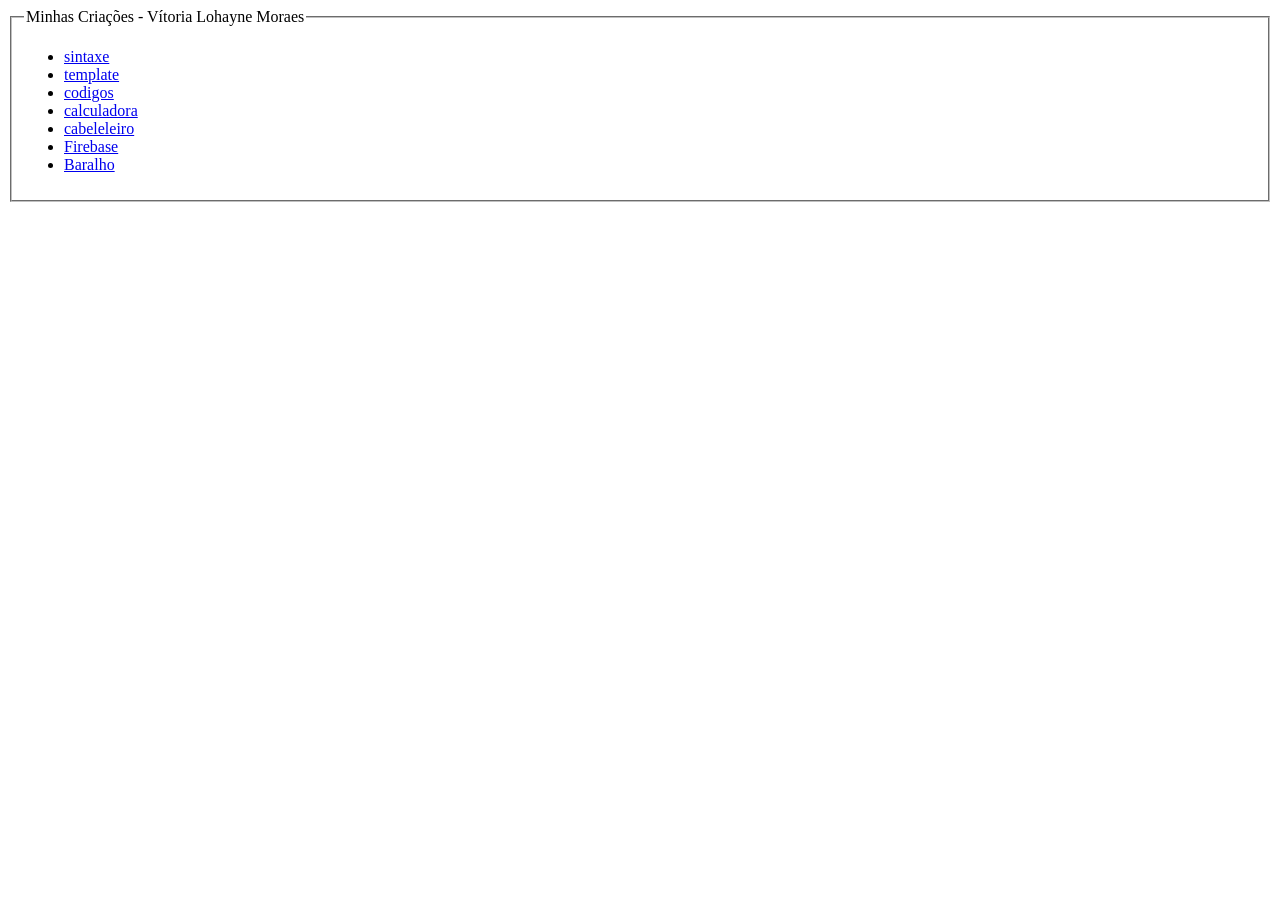
<file: index.html>
<!DOCTYPE html>
<html lang="PT-BR">
<head>
    <meta charset="UTF-8">
    <meta name="viewport" content="width=device-width, initial-scale=1.0">
    <title>Document</title>
</head>
<body>
    <fieldset>
        <legend>Minhas Criações - Vítoria Lohayne Moraes</legend>
        <ul>
            <li><a href="sintaxe.html">sintaxe</a></li>
            <li><a href="template.html">template</a></li>
            <li><a href="codigos.html">codigos</a></li>
            <li><a href="calculadora/calculadora.html">calculadora</a></li>
            <li><a href="barbearia/barbearia.html">cabeleleiro</a></li>
            <li><a href="firebase/firebase.html">Firebase</a></li>
            <li><a href="baralho/baralho.html">Baralho</a></li>
        </ul>
    </fieldset>
</body>
</html>
</file>
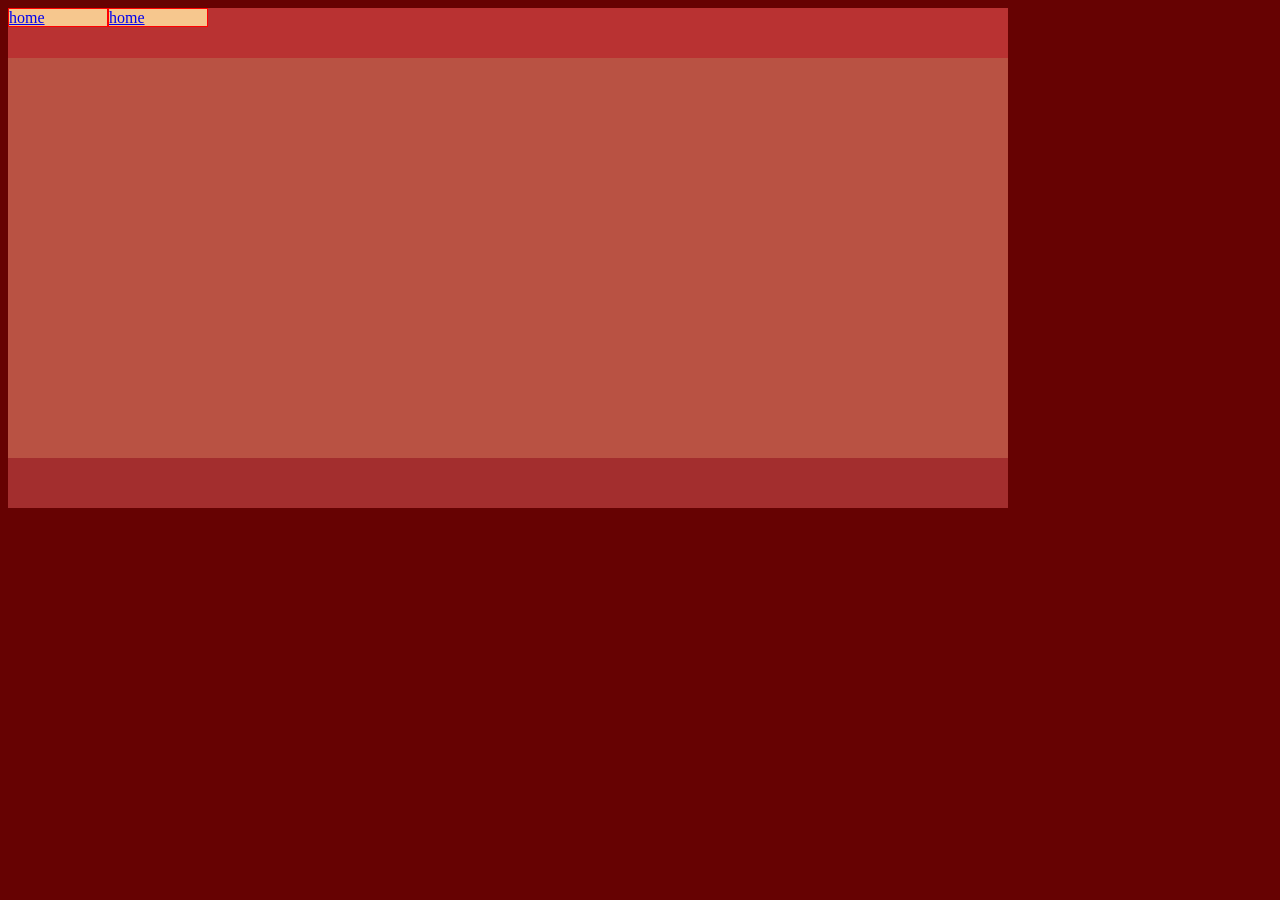
<file: template.html>
<!DOCTYPE html>
<html lang="en">
<head>
    <meta charset="UTF-8">
    <meta name="viewport" content="width=device-width, initial-scale=1.0">
    <title>Document</title>
    <style>
       body{
         background-color: rgb(102, 2, 2);
         width: 1000px;
         height: 500px;
       }
       header{
         background-color: rgb(185, 50, 50);
         width: 100%;
         height: 10%;
       }
       main{
         background-color: rgb(185, 82, 67);
         width: 100%;
         height: 80%;
       }
       footer{
         background-color: rgb(163, 46, 46);
         width: 100%;
         height: 10%;
       }
       .menu{
        width: 20%;
        height:34%;
        background-color: rgb(10, 9, 9);
        display: flex;
       }
       .linkMenu{
        color:rgb(10, 6, 13);
        border: 1px solid red;
        width: 100%;
        height: 100%;
        background-color: #f6c78e;
        font-family: arial
        margin-left: 1%
       }
    </style>
</head>
<body>
    <header>
      <div class="menu">
        <div class="linkMenu">
        <a href="https://github.com/vitorialohainemoraes-ai/front-end/edit/main/view/template.html">home</a>
        </div>
        <div class="linkMenu">
          <a href="https://github.com/vitorialohainemoraes-ai/front-end/edit/main/view/template.html">home</a>
      </div>
    </header>
    <main>
      
    </main>
    <footer>
      
    </footer>
</body>
</html>
</file>
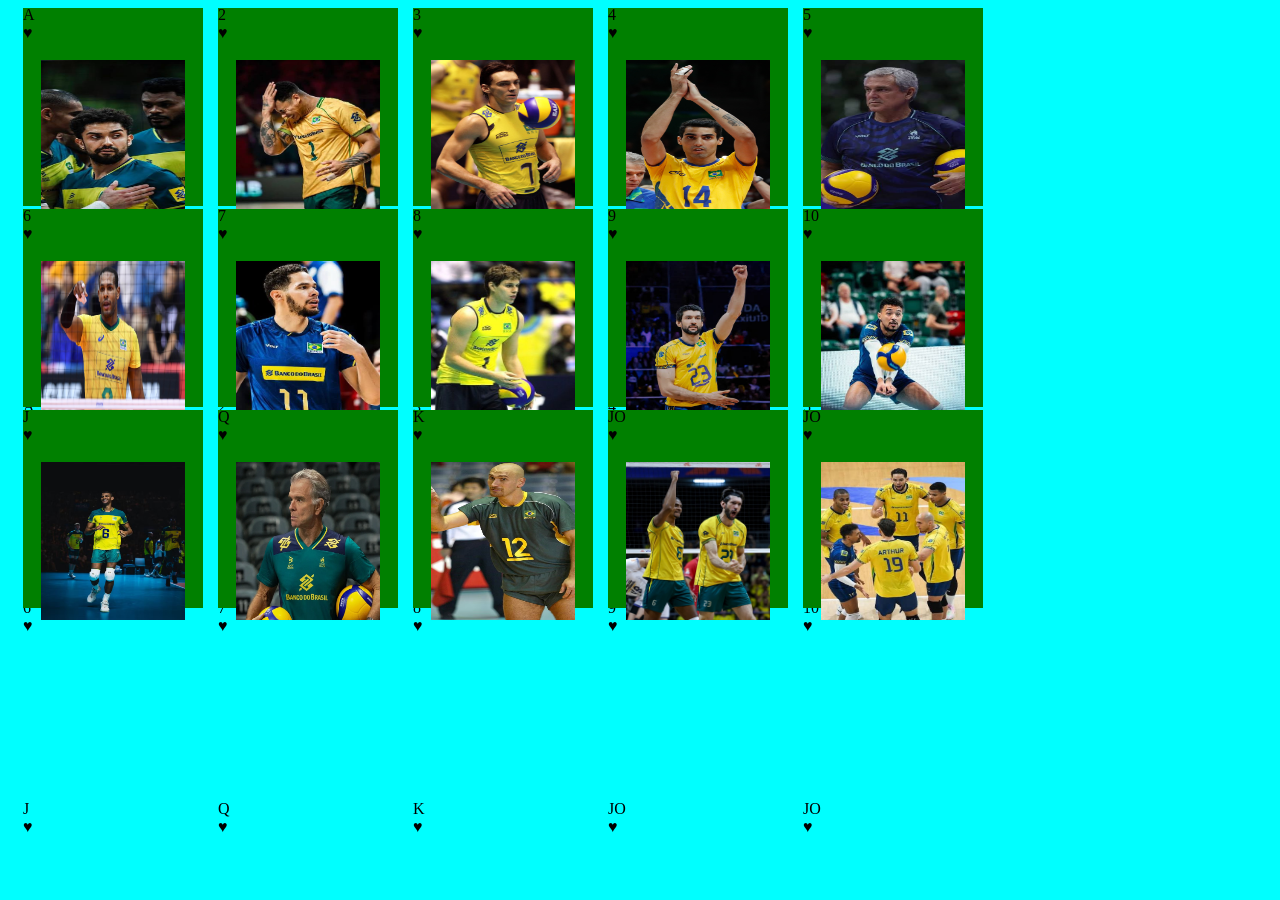
<file: baralho/baralho.html>
<!DOCTYPE html>
<html lang="en">
<head> 
    <meta charset="UTF-8"> 
    <meta name="viewport" content="width=device-width, initial-scale=1.0"> 
    <title>Document</title> 
    <link rel="stylesheet" href="baralho.css">
</head>
<body> 
    <div class="linha1"> 
        <div class="linha11"><p class="cima">A<br>&#9829;</p><div class="foto"><img src="imagem/foto1.png" width="100%" height="100%"></div><p class="baixo">A<br>&#9829;</p></div> 
        <div class="linha12"><p class="cima">2<br>&#9829;</p><div class="foto"><img src="imagem/foto2.png" width="100%" height="100%"></div><p class="baixo">2<br>&#9829;</p></div> 
        <div class="linha13"><p class="cima">3<br>&#9829;</p><div class="foto"><img src="imagem/foto3.png" width="100%" height="100%"></div><p class="baixo">3<br>&#9829;</p></div> 
        <div class="linha14"><p class="cima">4<br>&#9829;</p><div class="foto"><img src="imagem/foto4.png" width="100%" height="100%"></div><p class="baixo">4<br>&#9829;</p></div> 
        <div class="linha15"><p class="cima">5<br>&#9829;</p><div class="foto"><img src="imagem/foto5.png" width="100%" height="100%"></div><p class="baixo">5<br>&#9829;</p></div> 
    </div> 
    
    <div class="linha2"> 
        <div class="linha21"><p class="cima">6<br>&#9829;</p><div class="foto"><img src="imagem/foto6.png" width="100%" height="100%"></div><p class="baixo">6<br>&#9829;</p></div> 
        <div class="linha22"><p class="cima">7<br>&#9829;</p><div class="foto"><img src="imagem/foto7.png" width="100%" height="100%"></div><p class="baixo">7<br>&#9829;</p></div> 
        <div class="linha23"><p class="cima">8<br>&#9829;</p><div class="foto"><img src="imagem/foto8.png" width="100%" height="100%"></div><p class="baixo">8<br>&#9829;</p></div> 
        <div class="linha24"><p class="cima">9<br>&#9829;</p><div class="foto"><img src="imagem/foto9.png" width="100%" height="100%"></div><p class="baixo">9<br>&#9829;</p></div>
        <div class="linha25"><p class="cima">10<br>&#9829;</p><div class="foto"><img src="imagem/foto10.png" width="100%" height="100%"></div><p class="baixo">10<br>&#9829;</p></div> 
    </div> 
    
    <div class="linha3"> 
        <div class="linha31"><p class="cima">J<br>&#9829;</p><div class="foto"><img src="imagem/foto11.png" width="100%" height="100%"></div><p class="baixo">J<br>&#9829;</p></div> 
        <div class="linha32"><p class="cima">Q<br>&#9829;</p><div class="foto"><img src="imagem/foto12.png" width="100%" height="100%"></div><p class="baixo">Q<br>&#9829;</p></div> 
        <div class="linha33"><p class="cima">K<br>&#9829;</p><div class="foto"><img src="imagem/foto13.png" width="100%" height="100%"></div><p class="baixo">K<br>&#9829;</p></div> 
        <div class="linha34"><p class="cima">JO<br>&#9829;</p><div class="foto"><img src="imagem/foto14.png" width="100%" height="100%"></div><p class="baixo">JO<br>&#9829;</p></div> 
        <div class="linha35"><p class="cima">JO<br>&#9829;</p><div class="foto"><img src="imagem/foto15.png" width="100%" height="100%"></div><p class="baixo">JO<br>&#9829;</p></div> 
    </div>
</body>
</html>
</file>
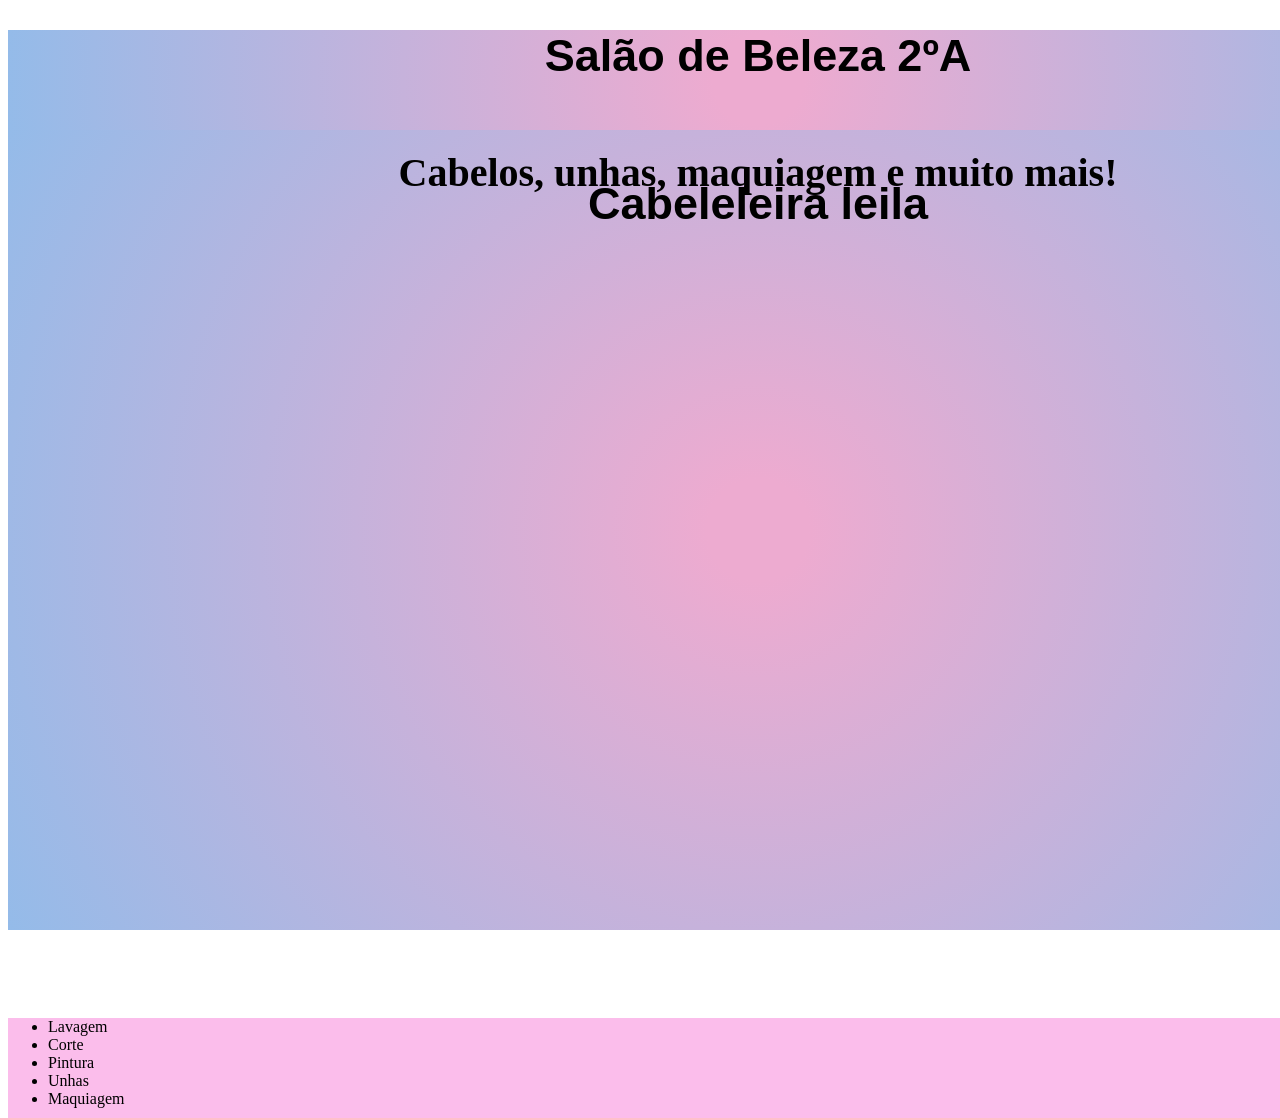
<file: barbearia/barbearia.html>
<!DOCTYPE html>
<html lang="en">
<head>
    <meta charset="UTF-8">
    <meta name="viewport" content="width=device-width, initial-scale=1.0">
    <title>Document</title>
    <style>
        body{
            width: 1500px;
            height: 1000px;
        }
        header{
            background: #edabd0;
            background: radial-gradient(circle, rgba(237, 171, 208, 1) 6%, rgba(148, 187, 233, 1) 100%);
            width: 100%;
            height: 10%;
        }
        h1{
            color:rgb(0, 0, 0);
            font-family: Arial;
            font-size: 45px;
            font-weight: bold;
            text-align: center;
        }
        h5{
            color:rgb(0, 0, 0);
            font-family: Times;
            font-size: 40px;
            font-weight: bold;
            text-align: center;
        }
        main{
            background: #edabd0;
            background: radial-gradient(circle, rgba(237, 171, 208, 1) 6%, rgba(148, 187, 233, 1) 100%);
            width:100% ;
            height:80% ;

        }
        footer{
            background-color: rgb(251, 189, 235);
            width:100% ;
            height:10% ;
        }
        .fotoHome{
            background-image: url("https://images.adsttc.com/media/images/6013/8f05/f91c/8125/1500/02d2/large_jpg/Roby_Salao_Beleza-3774.jpg?1611894525");
            background-repeat: no-repeat;
            width: 100%;
            height: 100%;
            

        }
    </style>
</head>
<body>
    <header>
        <h1>Salão de Beleza 2ºA</h1>
        <h5>Cabelos, unhas, maquiagem e muito mais!</h5>
    </header>

    <main>
        <div class=""><br>
            <h1>Cabeleleira leila</h1>
        </div>
        <div class="fotoHome"></div>
    </main>
    <br>
    <br>
    <br>
    <br>
    <footer>
        <ul>
            <li>Lavagem</li>
            <li>Corte</li>
            <li>Pintura</li>
            <li>Unhas</li>
            <li>Maquiagem</li>
        </ul>

    </footer>
</body>
</html>
</file>
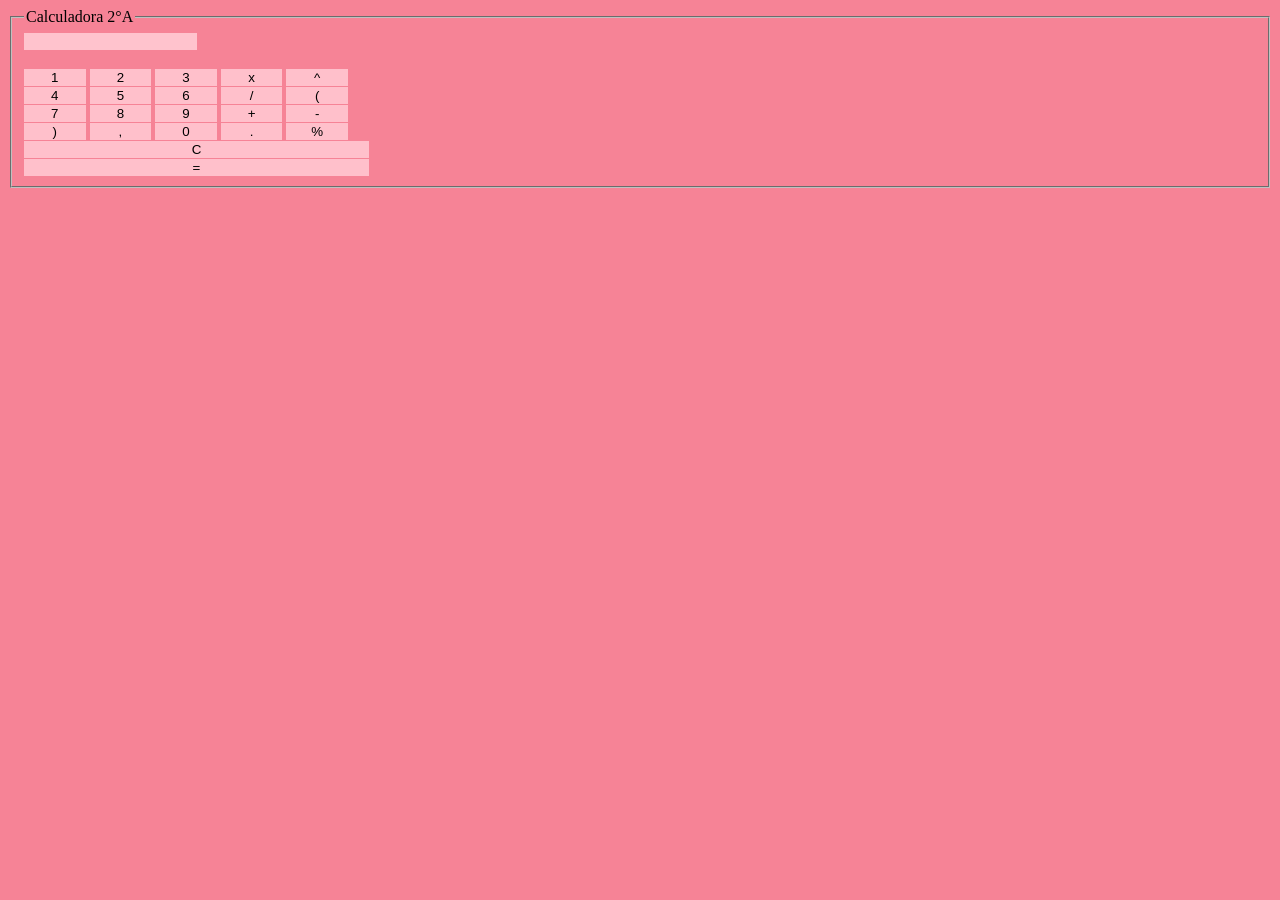
<file: calculadora/calculadora.html>
<!DOCTYPE html>
<html lang="en">
    
<head>
    
    <meta charset="UTF-8">
    <meta name="viewport" content="width=device-width, initial-scale=1.0">
    <title>Document</title>
    <style>
        .campo{
            background-color: rgb(255, 195, 205);
            border: 1px;
        }
        .botao{
            width:5% ;
            height:3% ;
            background-color: rgb(255, 192, 203);
            border: 1px

        }
        .botao2{
            width:5% ;
            height:2% ;
            background-color: pink;
            border: 1px

        }
        .botao3{
            width:28% ;
            height:2% ;
            background-color: pink;
            border: 1px

        }
        .botao4{
            width:28% ;
            height:2% ;
            background-color: pink;
            border: 1px

        }
        
    </style>
    <script>
        function adicionar(valor){
            document.getElementById("campo").value += valor;
         }
         function limpar(){
            document.getElementById("campo").value = ""
         }
         function calcular(){
            var campo = document.getElementById("campo")
            try{
                campo.value= eval(campo.value);
            }catch(error){
                campo.value="erro";
            }
         }
    </script>
</head>
<body style="background-color: rgb(246, 131, 150);">
    <fieldset>
        
        <legend>Calculadora 2°A </legend>
        <input type="text" id="campo" class="campo"><br><br>
        <button class="botao" onclick="adicionar('1')">1</button>
        <button class="botao" onclick="adicionar('2')">2</button>
        <button class="botao" onclick="adicionar('3')">3</button>
        <button class="botao2" onclick="adicionar('*')">x</button>
        <button class="botao2" onclick="adicionar('^')">^</button><br>
        <button class="botao" onclick="adicionar('4')">4</button>
        <button class="botao" onclick="adicionar('5')">5</button>
        <button class="botao" onclick="adicionar('6')">6</button>
        <button class="botao2" onclick="adicionar('/')">/</button>
        <button class="botao2" onclick="adicionar('(')">(</button><br>
        <button class="botao" onclick="adicionar('7')">7</button>
        <button class="botao" onclick="adicionar('8')">8</button>
        <button class="botao" onclick="adicionar('9')">9</button>
        <button class="botao2" onclick="adicionar('+')">+</button>
        <button class="botao2" onclick="adicionar('-')">-</button><br>
        <button class="botao2" onclick="adicionar(')')">)</button>
        <button class="botao2" onclick="adicionar(',')">,</button>
        <button class="botao" onclick="adicionar('0')">0</button>
        <button class="botao2" onclick="adicionar('.')">.</button>
        <button class="botao2" onclick="adicionar('%')">%</button><br>
        <button class="botao3" onclick="limpar('C')">C</button><br>
        <button class="botao4" onclick="calcular('=')">=</button>
    </fieldset>
</body>
</html>
</file>
<file: baralho/baralho.css>
body{
    width: 1000px;
    height: 600px;
    background-color: aqua;
}
.linha1, .linha2, .linha3{
    width: 100% ;
    height: 33%;
    background-color: yelow ;
    margin-top: 0.3%;
    flex-direction: row;
}
.linha11, .linha12, .linha13, .linha14, .linha15, .linha21, .linha22, .linha23, .linha24,.linha25, .linha31, .linha32, .linha33, .linha34, .linha35{
    width: 18%;
    height: 100%;
    background-color: green ;
    margin-left: 1.5%;
    float: left ;
    display: inline ;
    flex-direction: row;
}
.cima, .baixo, .foto{
    display: inline;
    float: left;
}
.cima, .baixo{
    width: 10%;
    height: 10%;
}
.foto{
    width:80% ;
    height: 80%;
    margin:10%;
}
.baixo{
    margin-top: 90%;
}
.cima{
    margin-top: -1%;
}
</file>
